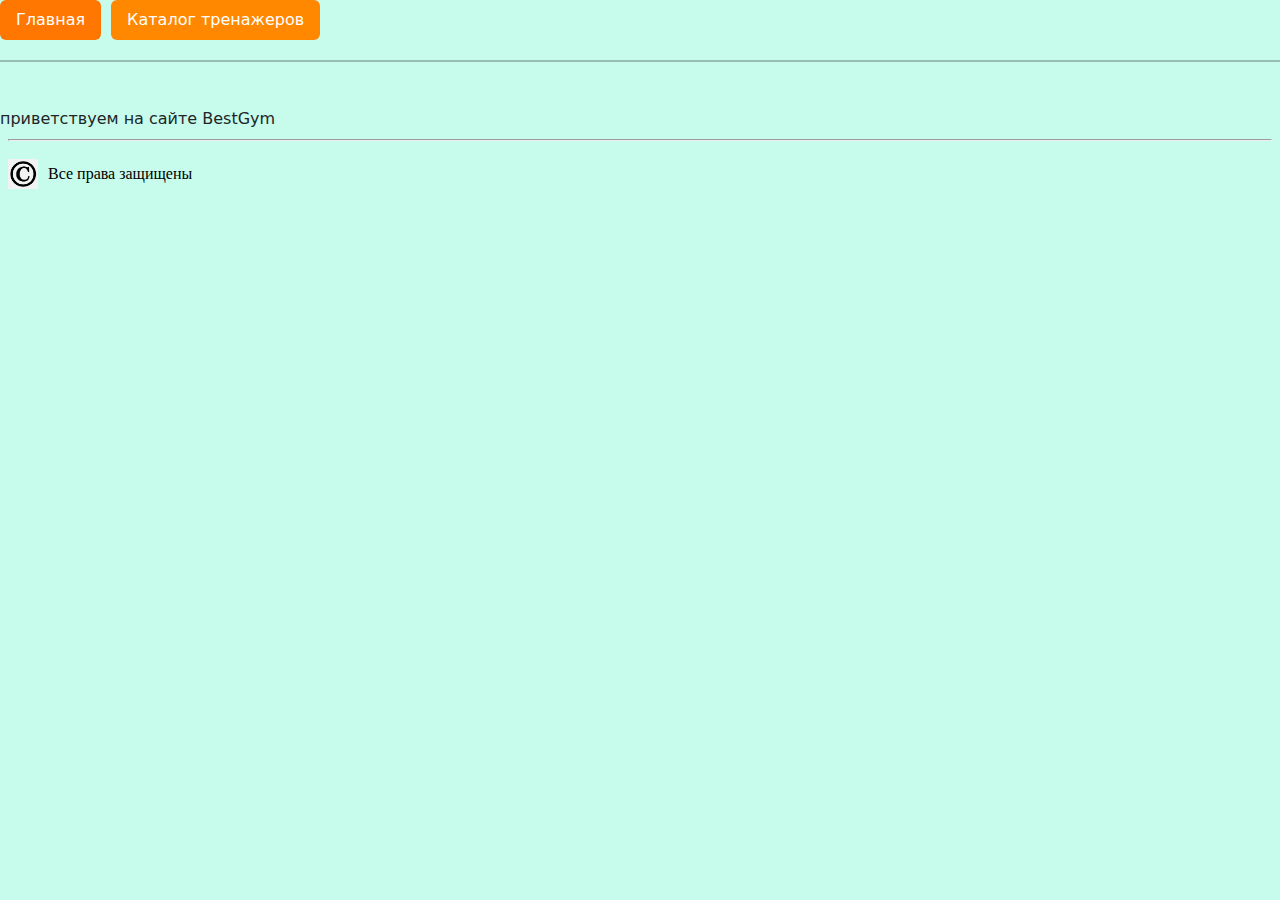
<file: view/index.html>
<!DOCTYPE html>
<html>
    <head>
        <meta charset="utf-8">
        <title>BestGym - сила рождается здесь  </title>
        <link rel="stylesheet" href="../sourse/css/bootstrap-grid.min.css">
        <link href="https://cdn.jsdelivr.net/npm/bootstrap@5.3.3/dist/css/bootstrap.min.css" rel="stylesheet" integrity="sha384-QWTKZyjpPEjISv5WaRU9OFeRpok6YctnYmDr5pNlyT2bRjXh0JMhjY6hW+ALEwIH" crossorigin="anonymous">
        <link rel="stylesheet" type="text/css" href="style.css"  charset="utf-8">
        <meta name="description" content="Сайт сети спортивных клубов BestGym">
        <meta name="keywords" content="качалка, спортклуб, тренажеры, сила">
        
    </head>
<body>
    <script src="../sourse/js/bootstrap.min.js"> </script>
    <script src="https://cdn.jsdelivr.net/npm/bootstrap@5.3.3/dist/js/bootstrap.bundle.min.js" integrity="sha384-YvpcrYf0tY3lHB60NNkmXc5s9fDVZLESaAA55NDzOxhy9GkcIdslK1eN7N6jIeHz" crossorigin="anonymous"></script>
        <iframe src="parts/header.html" frameborder="0" style="width: 100%; height: 100px;"></iframe>
        приветствуем на сайте BestGym
        <iframe src="parts/footer.html" frameborder="0" style="width: 100%; height: 100px;"></iframe>
   

</body>
</html>
</file>
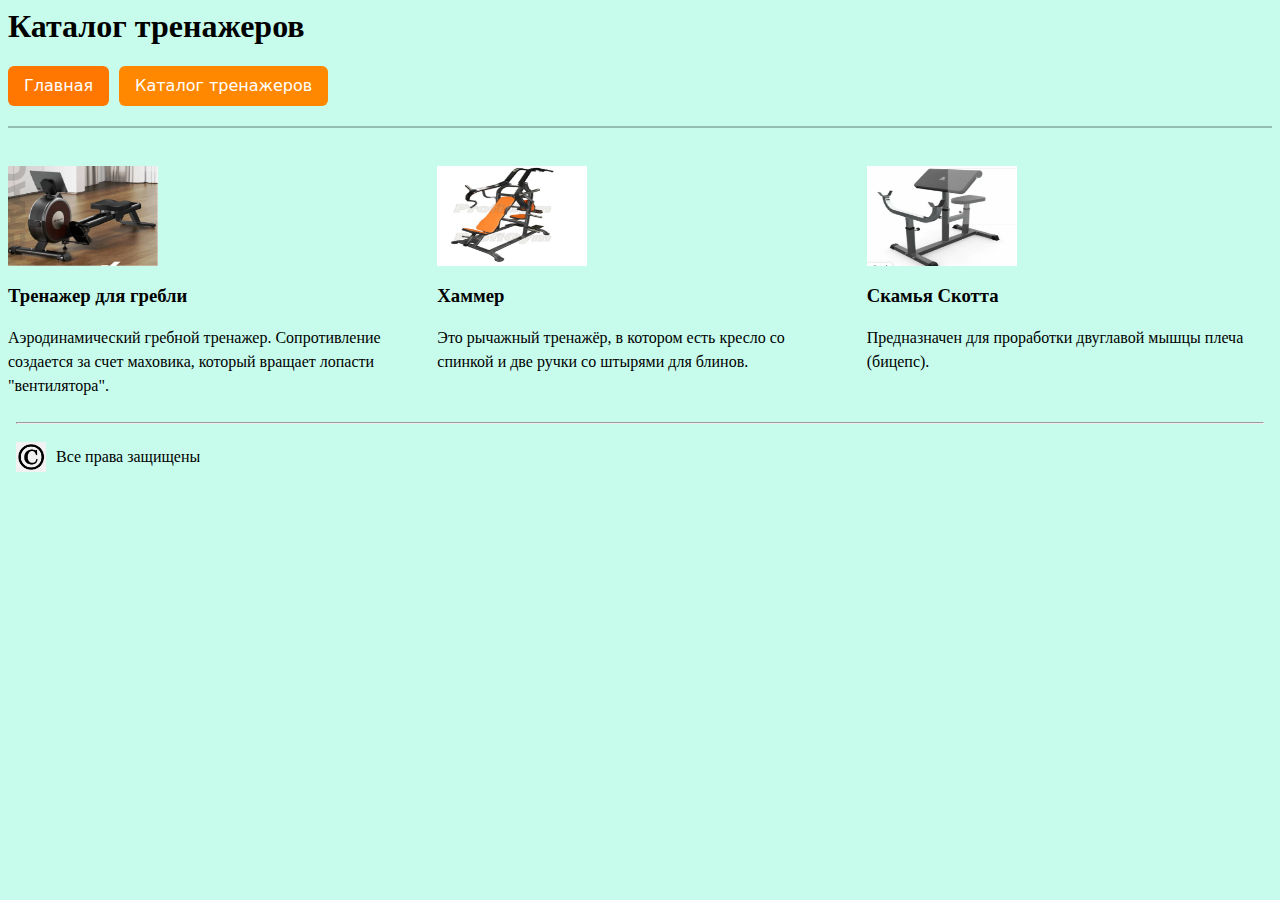
<file: view/catalog.html>
<html>
<head>
    <meta charset="utf-8">
    <title>BestGym - каталог</title>
    <link rel="stylesheet" href="../sourse/css/bootstrap-grid.min.css">

    <link rel="stylesheet" type="text/css" href="style.css"  charset="utf-8">
</head>
<body>
    <script src="../sourse/js/bootstrap.min.js"> </script>
    <h1>Каталог тренажеров</h1> 
    <iframe src="parts/header.html" frameborder="0" style="width: 100%; height: 100px;"></iframe>
    <div class="row">
        <div class="col-sm-4">
          <div class="thumbnail">
            <a href="train_elemants/greblea.html" title="Тренажер для гребли">
              <img src="../img/greblea.png" alt="Тренажер для гребли" width="150" height="100">
            </a>
            <h3>Тренажер для гребли</h3>
            <p class="short-decription">Аэродинамический гребной тренажер. Сопротивление создается за счет маховика, который вращает лопасти "вентилятора". </p>
          </div>
        </div>
        <div class="col-sm-4">
          <div class="thumbnail">
            <a href="train_elemants/hammer.html" title="Хаммер">
              <img src="../img/hammer.png" alt="Хаммер" width="150" height="100">
            </a>
            <h3>Хаммер</h3>
            <p class="short-decription">Это рычажный тренажёр, в котором есть кресло со спинкой и две ручки со штырями для блинов. </p>
          </div>
        </div>
        <div class="col-sm-4">
          <div class="thumbnail">
            <a href="train_elemants/skamia_scotta.html" title="Скамья Скотта">
              <img src="../img/skamia_scotta.png" alt="Скамья Скотта" width="150" height="100">
            </a>
            <h3>Скамья Скотта</h3>
            <p class="short-decription">Предназначен для проработки двуглавой мышцы плеча (бицепс). </p>
          </div>
        </div>
      </div>
      

    <iframe src="parts/footer.html" frameborder="0" style="width: 100%; height: 100px;"></iframe>
</body>
</html>
</file>
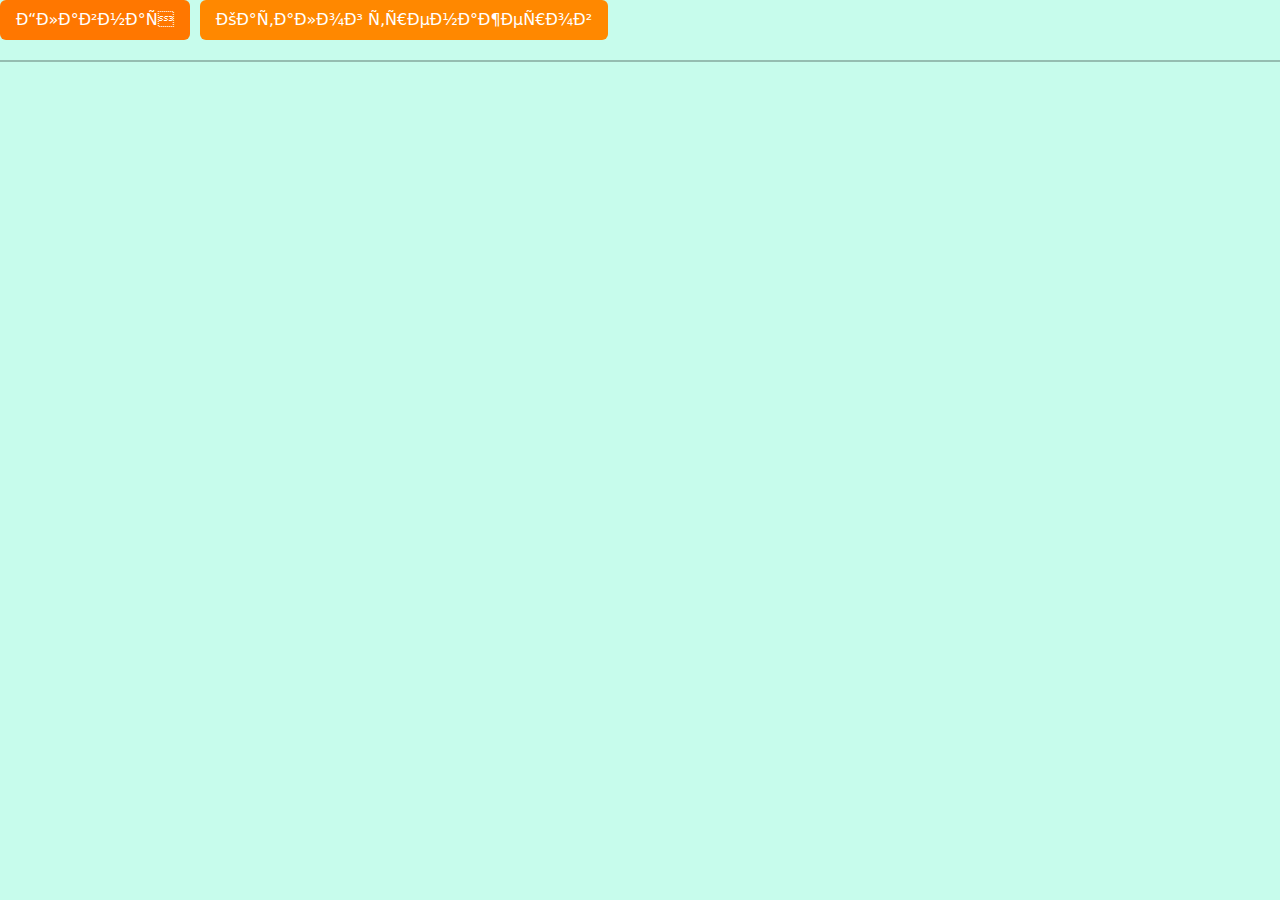
<file: view/parts/header.html>
<head>
    <link href="https://cdn.jsdelivr.net/npm/bootstrap@5.3.3/dist/css/bootstrap.min.css" rel="stylesheet" integrity="sha384-QWTKZyjpPEjISv5WaRU9OFeRpok6YctnYmDr5pNlyT2bRjXh0JMhjY6hW+ALEwIH" crossorigin="anonymous">
    <link rel="stylesheet" type="text/css" href="../style.css"  charset="utf-8">
</head>
<body>
    <script src="https://cdn.jsdelivr.net/npm/bootstrap@5.3.3/dist/js/bootstrap.bundle.min.js" integrity="sha384-YvpcrYf0tY3lHB60NNkmXc5s9fDVZLESaAA55NDzOxhy9GkcIdslK1eN7N6jIeHz" crossorigin="anonymous"></script>
    <header>
        <ul class="nav nav-pills ">
            <li class="nav-item">
                <a class="nav-link active" href="../index.html" title="Главная" target="_blank">Главная</a>
            </li>
            <li class="nav-item">
                <a class="nav-link" href="../catalog.html" title="Каталог тренажеров" target="_blank">Каталог тренажеров</a>
            </li>
        </ul>
    </header>
    <hr>
    
</body>
</file>
<file: view/style.css>
ul {
    display: inline;
    list-style-type: none;
    padding: 0;
    margin: 0;
}

li {
    display: inline;
    margin-right: 10px;
}



ul.characteristics {
    display: inline;
    list-style-type: none;
    padding: 0;
    margin: 0;
}

.characteristics li {
    display:block;
    margin-right: 10px;
    font-size: 16px;
    font-weight: 400;
    line-height: 24px;
   font-style: oblique;
    list-style-image: url('/client-server_v1/img/boytennis.png');
}


hr {
    margin: 20px 0;
    border: none;
    border-top: 2px solid #000;
}
header {
    text-align: center;
    position: relative;
}

footer {
    position: relative;
    clear: both;
}
h2 h3 {
    color: #000000;
    font-size: 18px;
    font-weight: 400;
    background-color: #ab2b2b;
}
p {
    font-size: 16px;
  font-weight: 400;
  line-height: 24px;
}

  
  .nav-pills .nav-link {
    color: #fff;
    background-color: #ff8800;
    border-color: #ff8800;
  }
  
  .nav-pills .nav-link.active,
  .nav-pills .show > .nav-link {
    background-color: #ff7700;
    border-color: #ff7700;
  }
  body {
    background-color: #c7fcec;
  }
  .short-description{
    
        color: #ff8800;
        font-size: 14px;
        font-style: italic;
        line-height: 16px;
      
      
  }
</file>
